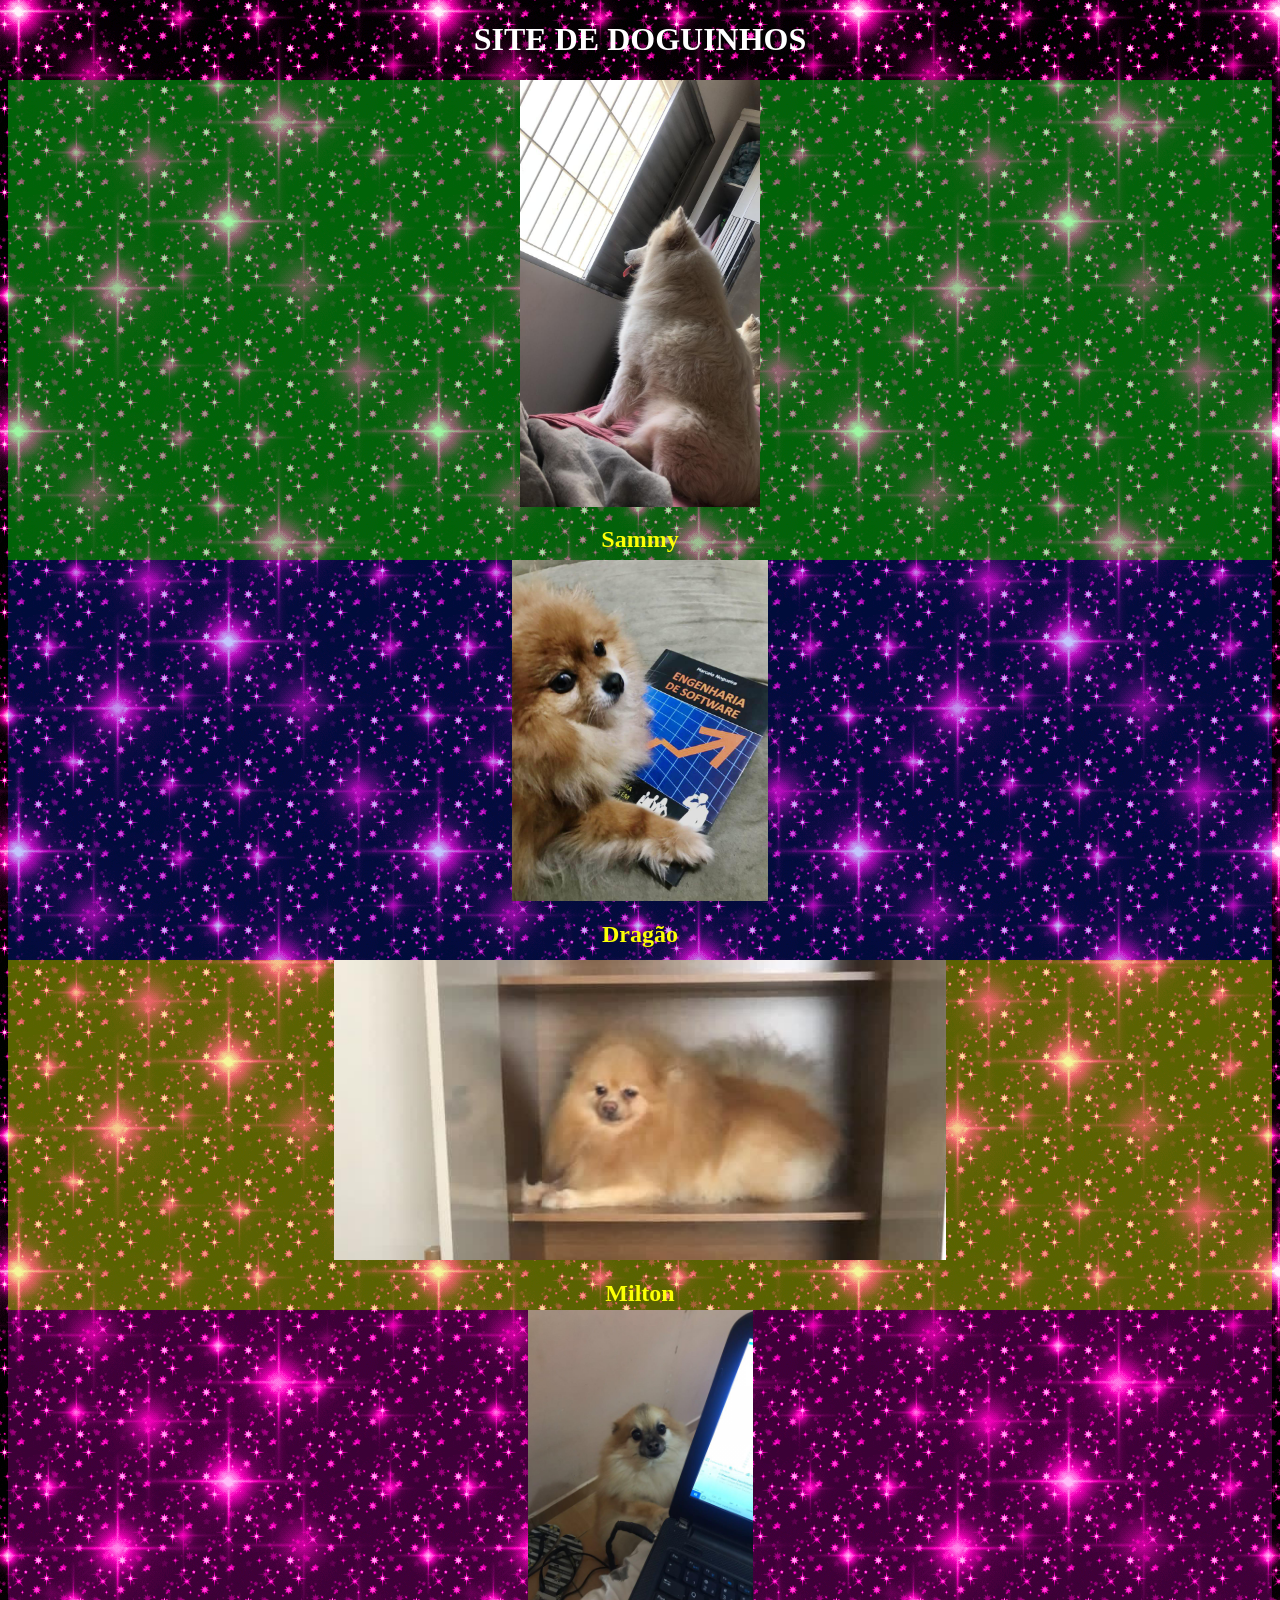
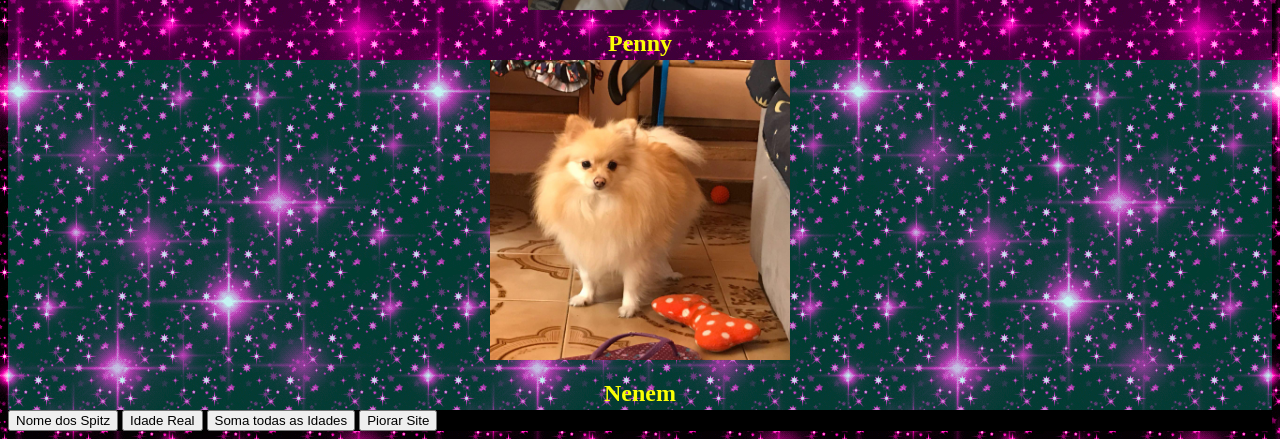
<file: JavaScript/index.html>
<!DOCTYPE html>
<html lang="pt-br">
    <head>
        <meta charset="UTF-8">
        <link rel="stylesheet" type="text/css" href="styles.css" /> 
        <title>Doguitos</title> 
    </head>
    <body>
        <div id = "content">
        <h1 id="titulo">SITE DE DOGUINHOS</h1>
        <div id="dog1">
            <img class="imagem1" src="Ibageins/2.jpeg" alt="Sammy"/> 
            <h2>Sammy</h2>
        </div>
        <div id="dog2">
            <img class="imagem2" src="Ibageins/3.jpeg" alt="Dragão"/> 
            <h2>Dragão</h2>
        </div>
        <div id="dog3">
            <img class="imagem3" src="Ibageins/4.jpeg" alt="Milton"/> 
            <h2>Milton</h2>
        </div>
        <div id="dog4">
            <img class="imagem4" src="Ibageins/5.jpeg" alt="Penny"/> 
            <h2>Penny</h2>
        </div>
        <div id="dog5">
            <img class="imagem5" src="Ibageins/6.jpeg" alt="Nenem"/> 
            <h2>Nenem</h2>
        </div>
        <div id="botauns">
            <input id="btn" type="button" value="Nome dos Spitz" onclick="soSpitz()"/> <!--Filter  -->
            <input id="btn" type="button" value="Idade Real" onclick="idadeReal()"/> <!-- Map -->
            <input id="btn" type="button" value="Soma todas as Idades" onclick="idadeSoma()"/> <!-- Reduce -->
            <input id="btn" type="button" value="Piorar Site" onclick="mudaTudo()"/>
        </div>
        </div>
        <script> 
        dogs = [
            {
                nome: 'Sammy',
                idade: 6,
                raca: 'Samoieda'
            },
            {
                nome: 'Dragão',
                idade: 5,
                raca: 'Spitz Alemão'
            },
            {
                nome: 'Milton',
                idade: 8,
                raca: 'Spitz Alemão'
            },
            {
                nome: 'Penny',
                idade: 6,
                raca: 'Spitz Alemão'
            },
            {
                nome: 'Nenem',
                idade: 4,
                raca: 'Spitz Alemão'
            },
            ];

            function soSpitz()
            {
                function Spitz(dogs){
                    return dogs.raca === "Spitz Alemão"
                }                
                const d = dogs.filter(Spitz).map(dog =>{alert(dog.nome)})                 
            }

            function idadeReal()
            {
                var idade = dogs;
                var real = dogs.map(function(item){
                    return ("nome : " + item.nome + " => " + " idade Real : " + item.idade * 5 + " anos");                    
                });
                alert(real);
            }

            function idadeSoma()
            {
                var soma = dogs.reduce(function(total,item){
                    return total + item.idade;
                },0);
                alert(soma)
            }

            function mudaTudo()
            {
                document.getElementById("content").style.display = "none";
                document.getElementsByTagName("body")[0].style.backgroundImage = "url('./ibageins/taolhando.jpg')";
            }

            //solta seus script brabos aqui
        </script> 
    </body>
</html>
</file>
<file: JavaScript/styles.css>
h1{
    text-align:center;
    color: white ;
}

h2{
    color: rgb(251, 255, 6) ;
}

body{
 background-image: url("Ibageins/1.gif");
}

#dog1{
    width: 100%;
    height: 480px;
    background: rgba(0, 255, 21, 0.383);
    display: flex;
    flex-direction: column;
    align-items: center;
}

#dog2{
    width: 100%;
    height: 400px;
    background: rgba(0, 47, 255, 0.233);
    display: flex;
    flex-direction: column;
    align-items: center;
}
#dog3{
    width: 100%;
    height: 350px;
    background: rgba(229, 255, 0, 0.383);
    display: flex;
    flex-direction: column;
    align-items: center;
}

#dog4{
    width: 100%;
    height: 350px;
    background: rgba(255, 0, 234, 0.233);
    display: flex;
    flex-direction: column;
    align-items: center;
}

#dog5{
    width: 100%;
    height: 350px;
    background: rgba(0, 255, 213, 0.233);
    display: flex;
    flex-direction: column;
    align-items: center;
}

#botauns{
   
    background-color:black;
   
}

.imagem1 {
    width: 240px;
    height: 427px;
}

.imagem2 {
    width: 256px;
    height: 341px;
}

.imagem3 {
    width: 353x;
    height: 300px;
}

.imagem4 {
    width: 353x;
    height: 300px;
}

.imagem5 {
    width: 353x;
    height: 300px;
}
</file>
